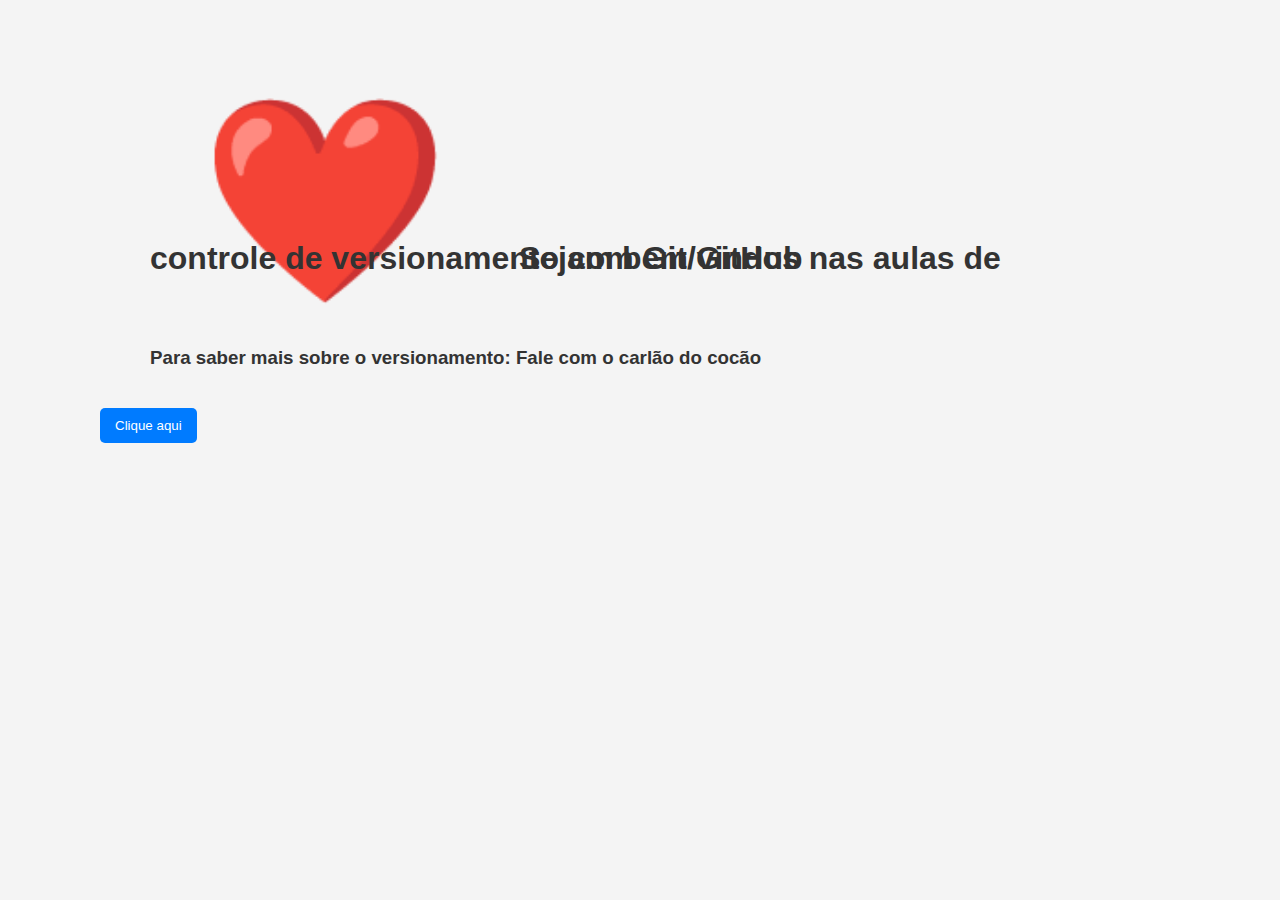
<file: index.html>
<!DOCTYPE html>
<html lang="en">
<head>
    <meta charset="UTF-8">
    <meta name="viewport" content="width=device-width, initial-scale=1.0">
    <title>Document</title>
    <style>
        .heart {
            color: red;
            font-size: 200px; /* Ajuste o tamanho conforme necessário */
            display: inline-block;
            margin-right: 10px;
        }
    </style>
</head>
<body>
      <h1><span class="heart">❤️</span> Sejam bem vindos nas aulas de controle de versionamento com Git/GitHub</h1> 
      <br>
       <h3>Para saber mais sobre o versionamento: Fale com o carlão do cocão</h3>
      <button onclick="window.location.href='./sobre.html'">Clique aqui</button>
      <br>
      <link rel="stylesheet" href="style.css">
</body>
</html>
</file>
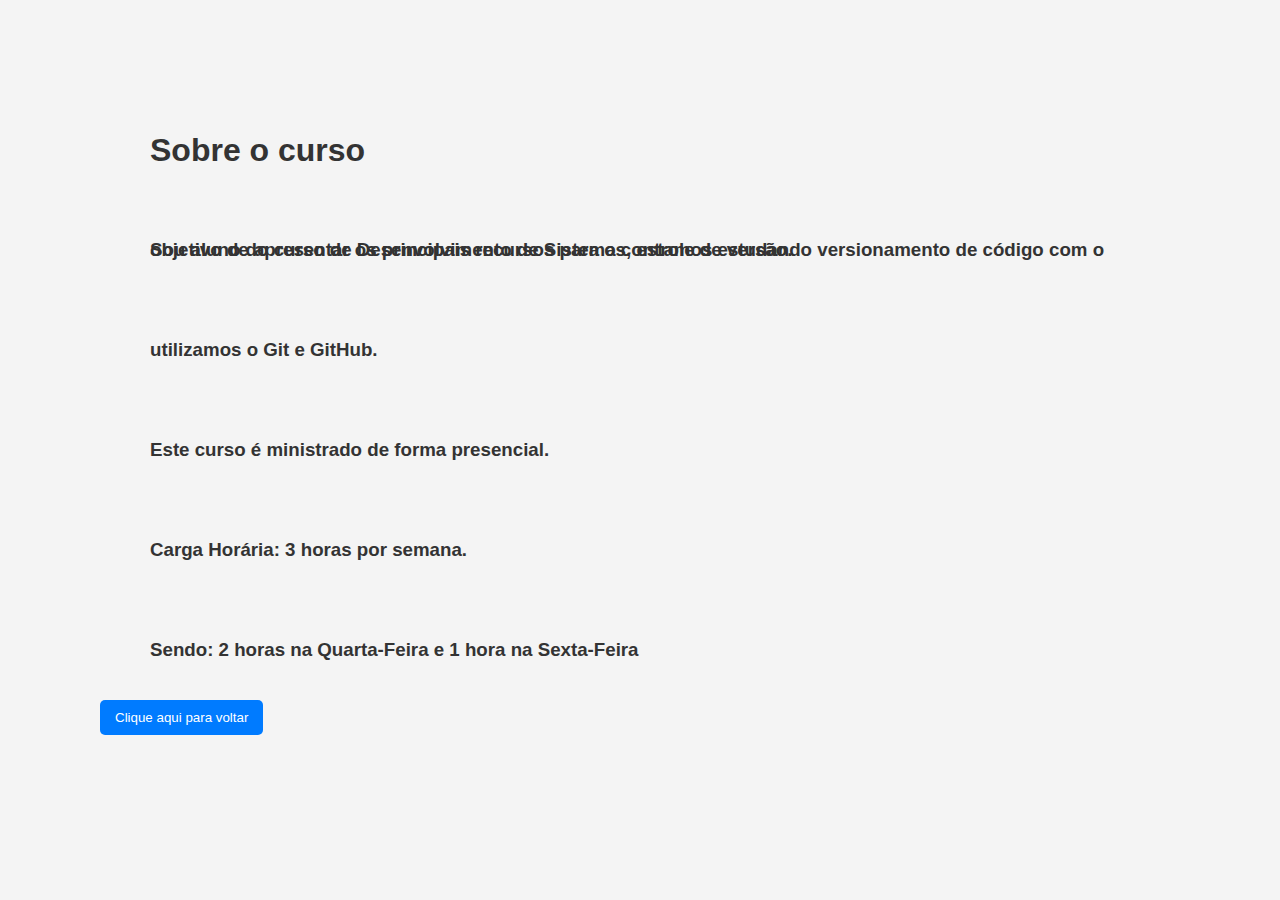
<file: sobre.html>
<!DOCTYPE html>
<html lang="en">
<head>
    <meta charset="UTF-8">
    <meta name="viewport" content="width=device-width, initial-scale=1.0">
    <title>Aula git</title>
</head>
<body>
    <h1>Sobre o curso</h1>
    <br>
    <h3>Sou aluno do curso de Desenvolvimento de Sistemas, estamos estudando versionamento de código com o objetivo de apresentar os principais recursos para o controle de versão.</h3> 
        <br>
        <h3>utilizamos o Git e GitHub.</h3>
    <h3>Este curso é ministrado de forma presencial.</h3>
    <h3>Carga Horária: 3 horas por semana.</h3>
    <h3>Sendo: 2 horas na Quarta-Feira e 1 hora na Sexta-Feira</h3>
    <button onclick="window.location.href='./index.html'">Clique aqui para voltar</button>
    <link rel="stylesheet" href="style.css">

</body>
</html>
</file>
<file: style.css>
/* Reset básico para remover margens e paddings padrão */
* {
    margin: 0px;
    padding: 50px;
    box-sizing: border-box;
  }
  
  /* Estilos básicos do corpo */
  body {
    font-family: Arial, sans-serif;
    line-height: 0;
    background-color: #f4f4f4;
    color: #333;
  }
  
  /* Estilo para o cabeçalho */
  header {
    background: #333;
    color: #fff;
    padding: 1em 0;
    text-align: center;
  }
  
  header h1 {
    margin: 0;
  }
  
  /* Estilo para a navegação */
  nav ul {
    list-style: none;
    padding: 0;
  }
  
  nav ul li {
    display: inline;
    margin-right: 15px;
  }
  
  nav ul li a {
    color: #fff;
    text-decoration: none;
  }
  
  nav ul li a:hover {
    text-decoration: underline;
  }
  
  /* Estilo para o conteúdo principal */
  main {
    padding: 20px;
    max-width: 1200px;
    margin: 0 auto;
  }
  
  /* Estilo para o rodapé */
  footer {
    background: #333;
    color: #fff;
    text-align: center;
    padding: 1em 0;
    position: fixed;
    bottom: 0;
    width: 100%;
  }
  
  /* Estilo para as seções */
  section {
    margin-bottom: 20px;
  }
  
  h2 {
    color: #333;
    margin-bottom: 10px;
  }
  
  /* Estilo para botões */
  button {
    background-color: #007bff;
    color: #fff;
    border: none;
    padding: 10px 15px;
    border-radius: 5px;
    cursor: pointer;
  }
  
  button:hover {
    background-color: #0056b3;
  }
</file>
